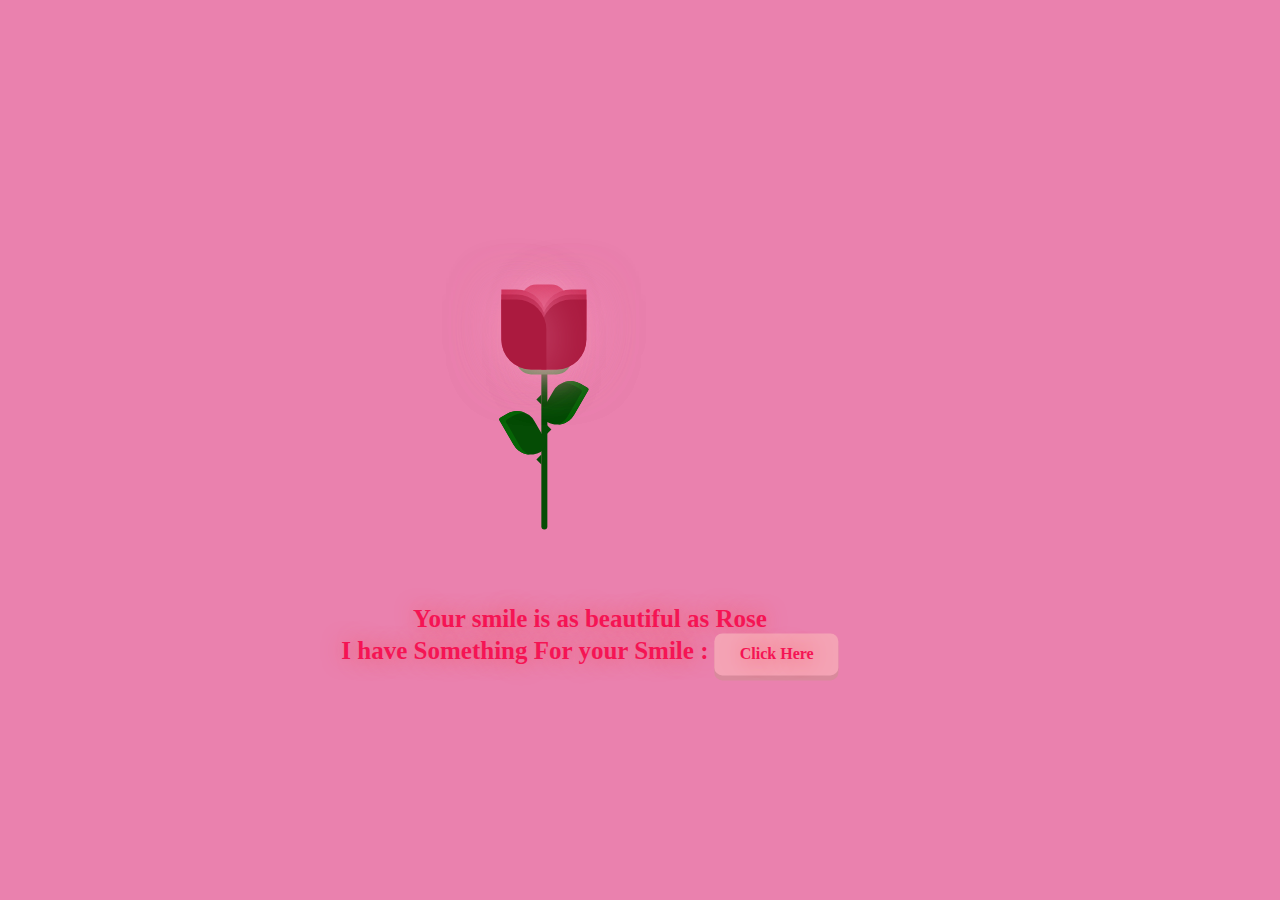
<file: index.html>
<!DOCTYPE html>
<html lang="en">
  <head>
    <meta charset="UTF-8" />
    <meta name="viewport" content="width=device-width, initial-scale=1.0" />
    <title>Sorry</title>
    <link rel="stylesheet" href="style.css" />
    <link
      href="https://fonts.googleapis.com/css?family=Indie+Flower"
      rel="stylesheet"
      type="text/css"
    />
  </head>
  <body>
    <div class="container">
      <div class="glass">
        <div class="shine"></div>
      </div>
      <div class="thorns">
        <div></div>
        <div></div>
        <div></div>
        <div></div>
      </div>
      <div class="leaves">
        <div></div>
        <div></div>
        <div></div>
        <div></div>
      </div>
      <div class="petals">
        <div></div>
        <div></div>
        <div></div>
        <div></div>
        <div></div>
        <div></div>
        <div></div>
      </div>
      <div class="text">
        <h2></h2> Your smile is as beautiful as Rose <br /> 
       I have Something For your Smile : <a  href="new.html" class="button">Click Here</a></h2>
      </div>
    </div>
  </body>
</html>
</file>
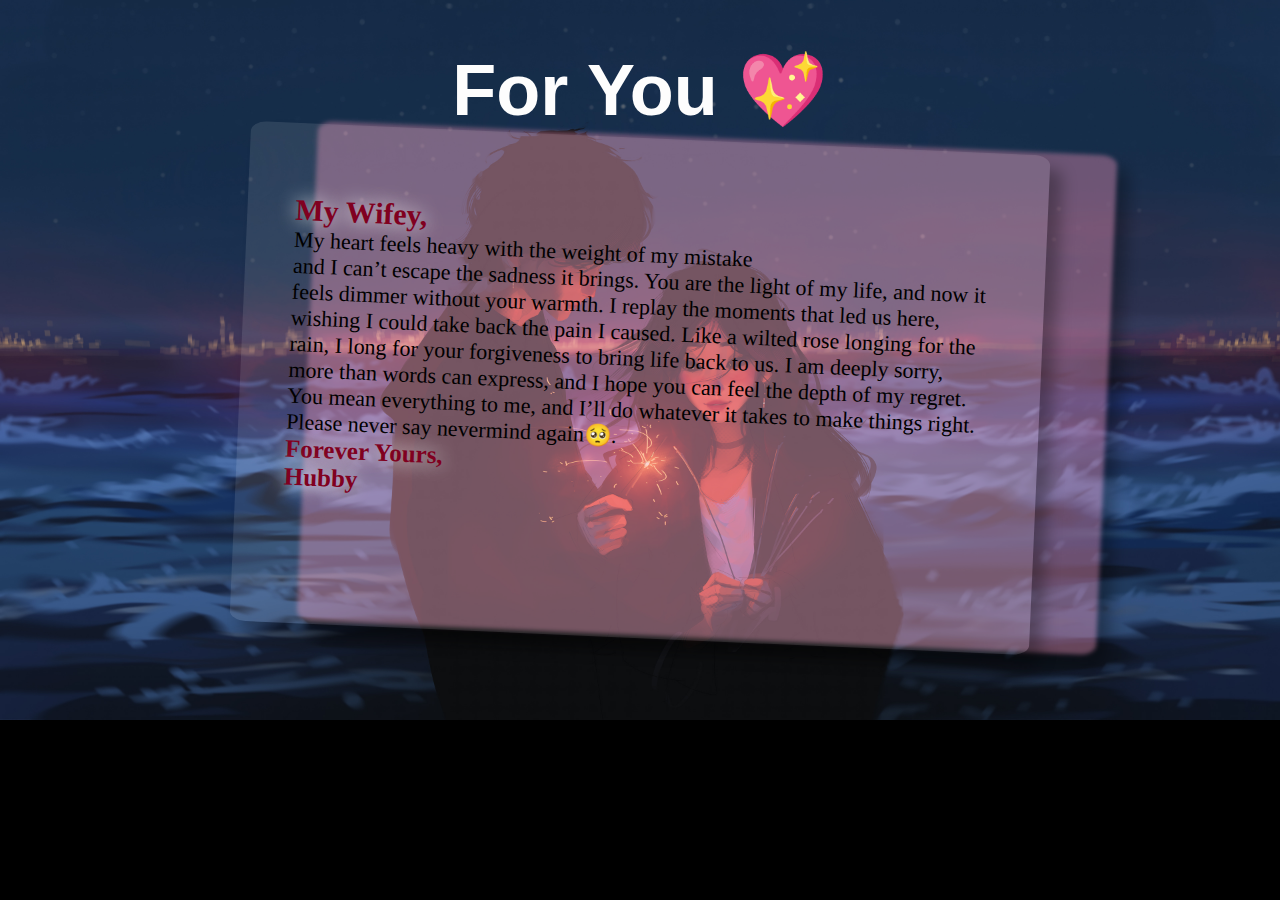
<file: new.html>
<!DOCTYPE html>
<html lang="en">
  <head>
    <meta charset="UTF-8" />
    <meta name="viewport" content="width=device-width, initial-scale=1.0" />
    <title>Apology</title>
    <link rel="stylesheet" href="new.css" />
  </head>
  <body>
    <div class="wrap">
      <h1>For You 💖</h1>
      <div class="postcard1"></div>
      <div class="postcard">
        <div class="letter"></div>
        <p>
          <span>My Wifey,</span>
          <br />
          My heart feels heavy with the weight of my mistake <br />and I can’t escape the sadness it brings.
          You are the light of my life, and now it feels dimmer without your warmth.
I replay the moments that led us here, wishing I could take back the pain I caused.
Like a wilted rose longing for the rain, I long for your forgiveness to bring life back to us.
I am deeply sorry, more than words can express, and I hope you can feel the depth of my regret.
You mean everything to me, and I’ll do whatever it takes to make things right.<br />Please never say nevermind again🥺.
          <br />
          <span class="ullu">
            Forever Yours,
            <br />
            Hubby</span
          >
        </p>
        <div class="address">
         
        </div>
      </div>
    </div>

    
  </body>
</html>
</file>
<file: style.css>
@import url("https://fonts.googleapis.com/css2?family=Great+Vibes&display=swap");
body {
  height: 100%;
  width: 100%;
  background: #ea81ae;
  overflow: hidden;
  text-align: center;
  justify-content: center;
}

.container {
  position: absolute;
  left: 50%;
  top: 50%;
  transform: translate(-50%, -50%);
}

.glass {
  height: 350px;
  width: 200px;
}

.petals > div {
  position: absolute;
  background: #d52d58;
  width: 45px;
  height: 80px;
  top: 55px;
  transition: all 0.5s ease-out;
}
.petals > div:nth-child(1) {
  border-radius: 15px;
  box-shadow: 0px 0px 30px #f594b8;
  left: 80px;
  top: 60px;
  background: #d52d58;
}
.petals > div:nth-child(2),
.petals > div:nth-child(4),
.petals > div:nth-child(6) {
  background: #b81b43;
  left: 60px;
  border-radius: 0px 30px 0px 30px;
  transform-origin: bottom right;
}
.petals > div:nth-child(3),
.petals > div:nth-child(5),
.petals > div:nth-child(7) {
  background: #b81b43;
  left: 100px;
  border-radius: 30px 0px 30px 0px;
  transform-origin: bottom left;
}
.petals > div:nth-child(2) {
  z-index: 5;
  background: #ab1a3f;
  top: 75px;
  height: 70px;
  box-shadow: 0px 0px 50px rgba(245, 148, 184, 0.5);
  animation: bloom2 3s ease-in-out;
  animation-fill-mode: forwards;
}
.petals > div:nth-child(3) {
  z-index: 4;
  background: #ab1a3f;
  top: 75px;
  height: 70px;
  box-shadow: 0px 0px 50px rgba(245, 148, 184, 0.5);
  animation: bloom3 3s ease-in-out, glowing 2.5s ease-in-out infinite;
  animation-fill-mode: forwards;
}
.petals > div:nth-child(4) {
  z-index: 3;
  background: #b81b43;
  top: 70px;
  height: 75px;
  box-shadow: 0px 0px 50px rgba(245, 148, 184, 0.5);
  animation: bloom4 3s ease-in-out, glowing 2.5s ease-in-out infinite;
  animation-fill-mode: forwards;
}
.petals > div:nth-child(5) {
  z-index: 2;
  background: #b81b43;
  top: 70px;
  height: 75px;
  box-shadow: 0px 0px 50px rgba(245, 148, 184, 0.5);
  animation: bloom5 3s ease-in-out, glowing 2.5s ease-in-out infinite;
  animation-fill-mode: forwards;
}
.petals > div:nth-child(6) {
  z-index: 1;
  background: #c9204b;
  top: 65px;
  height: 70px;
  box-shadow: 0px 0px 50px rgba(245, 148, 184, 0.3);
  animation: bloom6 3s ease-in-out, glowing 2.5s ease-in-out infinite;
  animation-fill-mode: forwards;
}
.petals > div:nth-child(7) {
  z-index: 0;
  background: #c9204b;
  top: 65px;
  height: 70px;
  box-shadow: 0px 0px 50px rgba(245, 148, 184, 0.3);
  animation: bloom7 3s ease-in-out, glowing 2.5s ease-in-out infinite;
  animation-fill-mode: forwards;
}

.deadPetals > div {
  position: absolute;
  background: #d52d58;
  width: 20px;
  height: 15px;
  top: 120px;
  border-radius: 0px 30px 0px 30px;
  box-shadow: 0px 0px 30px rgba(245, 148, 184, 0.5);
  transition: all 0.5s ease-out;
}
.deadPetals > div:nth-child(1) {
  left: 80px;
  transform: rotate(-30deg);
  animation: falling 10s 4s ease-in-out infinite;
}
.deadPetals > div:nth-child(2) {
  left: 101px;
  transform: rotate(-30deg);
  animation: falling 20s 8s ease-in-out infinite;
}
.deadPetals > div:nth-child(3) {
  left: 79px;
  transform: rotate(-30deg);
  animation: falling 20s 12s ease-in-out infinite;
}
.deadPetals > div:nth-child(4) {
  left: 92px;
  transform: rotate(-30deg);
  animation: falling 20s 16s ease-in-out infinite;
}

.leaves > div:nth-last-child(1) {
  position: absolute;
  width: 55px;
  height: 30px;
  background: #338f37;
  top: 120px;
  left: 75px;
  border-radius: 100px;
}
.leaves > div:nth-child(1) {
  position: absolute;
  width: 6px;
  height: 210px;
  background: #054c05;
  top: 95px;
  left: 100px;
  border-radius: 0 0 100px 100px;
}
.leaves > div:nth-child(2) {
  position: absolute;
  width: 30px;
  height: 50px;
  top: 53px;
  border-radius: 5px 40px 20px 40px;
  background: #054c05;
  transform-origin: bottom;
  transform: rotate(-30deg);
  top: 180px;
  left: 80px;
  box-shadow: inset 5px 5px #066406;
}
.leaves > div:nth-child(3) {
  position: absolute;
  width: 30px;
  height: 50px;
  top: 53px;
  border-radius: 40px 5px 40px 20px;
  background: #054c05;
  transform-origin: bottom;
  transform: rotate(30deg);
  top: 150px;
  left: 95px;
  box-shadow: inset -5px 5px #066406;
}

.thorns > div {
  position: absolute;
  width: 0;
  height: 0;
  top: 140px;
}
.thorns > div:nth-child(odd) {
  border-top: 5px solid transparent;
  border-bottom: 5px solid transparent;
  border-left: 5px solid #054c05;
  left: 105px;
}
.thorns > div:nth-child(even) {
  border-top: 5px solid transparent;
  border-bottom: 5px solid transparent;
  border-right: 5px solid #054c05;
  left: 95px;
}
.thorns > div:nth-child(1) {
  top: 200px;
}
.thorns > div:nth-child(2) {
  top: 170px;
}
.thorns > div:nth-child(4) {
  top: 230px;
}

@keyframes bloom2 {
  50% {
    transform: rotate(-90deg);
    top: 200px;
    left: 100px;
  }
  100% {
    transform: rotate(-60deg);
    top: 252px;
    left: 50px;
    background: #71122a;
    box-shadow: 0px 0px 0px rgba(245, 148, 184, 0);
  }
}
@keyframes bloom3 {
  100% {
    transform: rotate(45deg);
  }
}
@keyframes bloom4 {
  100% {
    transform: rotate(-20deg);
  }
}
@keyframes bloom5 {
  100% {
    transform: rotate(20deg);
  }
}
@keyframes bloom6 {
  100% {
    transform: rotate(-5deg);
  }
}
@keyframes bloom7 {
  100% {
    transform: rotate(5deg);
  }
}
@keyframes glowing {
  50% {
    background: #d7365f;
    box-shadow: 0px 0px 60px #f594b8;
  }
}
@keyframes falling {
  20% {
    top: 335px;
    background: #9d193b;
    box-shadow: 0px 0px 0px rgba(245, 148, 184, 0);
  }
  100% {
    top: 335px;
    opacity: 0;
  }
}
.text {
  font-family: cursive;
  font-weight: 800;
  font-size: 25px;
  text-align: center;
  justify-content: center;
  color: rgb(245, 20, 84);
  text-shadow: 0 0 20px rgb(241, 94, 106);
  margin-left: -100px;
}
.text a {
  color: rgb(245, 20, 84);
}
.text a:hover {
  color: white;
  text-shadow: 0 0 20px rgb(235, 25, 42);
}
.button {
  display: inline-block;
  padding: 12px 25px;
  font-size: 16px;
  color: #fff;
  background-color: #f4a3b5; /* Cream pink color */
  border: none;
  border-radius: 8px;
  text-decoration: none;
  text-align: center;
  box-shadow: 0 5px #d98a9c; /* Shadow to give 3D effect */
  transition: all 0.3s ease;
}

.button:hover {
  background-color: #f28ca3; /* Slightly darker pink on hover */
  box-shadow: 0 3px #d98a9c;
  transform: translateY(2px); /* Button moves slightly down on hover */
}

.button:active {
  box-shadow: 0 1px #d98a9c;
  transform: translateY(4px); /* Button appears pressed */
}
</file>
<file: new.css>
@import url("https://fonts.googleapis.com/css2?family=Great+Vibes&display=swap");
* {
  box-sizing: border-box;
}

body {
  font-family: "Varela Round", "Quicksand", sans-serif;
  background: url(background.jpg);
  background-size: cover;
  background-repeat: no-repeat;
  background-color: black;
}

.postcard {
  width: 800px;
  height: 500px;
  background: rgba(255, 255, 255, 0.101);

  margin: 0 auto;
  border-radius: 2%;
  display: flex;
  justify-content: space-between;
  padding: 3em;
  box-shadow: 0.8em 0.8em 15px rgba(0, 0, 0, 0.3);
  -ms-transform: rotate(2.5deg); /* IE 9 */
  -webkit-transform: rotate(2.5deg); /* Chrome, Safari, Opera */
  transform: rotate(2.5deg);
  -moz-transition: all 0.5s ease;
  -webkit-transition: all 0.5s ease;
  -o-transition: all 0.5s ease;
  transition: all 0.5s ease;
}

.postcard1 {
  width: 800px;
  height: 500px;
  background: #f594b862;
  position: absolute;
  left: 24%;
  -webkit-filter: blur(2px);
  z-index: -1;
  margin: 0 auto;
  border-radius: 2%;
  display: flex;
  justify-content: space-between;
  padding: 3em;
  box-shadow: 0.8em 0.8em 15px rgba(0, 0, 0, 0.3);
  -ms-transform: rotate(2.5deg); /* IE 9 */
  -webkit-transform: rotate(2.5deg); /* Chrome, Safari, Opera */
  transform: rotate(2.5deg);
  -moz-transition: all 0.5s ease;
  -webkit-transition: all 0.5s ease;
  -o-transition: all 0.5s ease;
  transition: all 0.5s ease;
}

h1 {
  text-align: center;
  font-size: 4.5em;
  color: #fdfdfd;
  margin-bottom: 5px;
}

/*animation*/
.postcard:hover,
.postcard:active,
.postcard:focus {
  -ms-transform: rotate(0deg); /* IE 9 */
  -webkit-transform: rotate(0deg); /* Chrome, Safari, Opera */
  transform: rotate(0deg);
  -moz-transition: all 0.5s ease;
  -webkit-transition: all 0.5s ease;
  -o-transition: all 0.5s ease;
  transition: all 0.5s ease;
}

.mail_stamp {
  width: 100px;
  float: right;
}

.push {
  margin-bottom: 1em;
  margin-top: 0.5em;
}

/*footer*/
footer {
  margin: 2em auto;
  text-align: center;
  font-family: "Varela Round", "Quicksand", sans-serif;
  color: white;
}

footer p {
  font-size: 1em;
  letter-spacing: 1px;
}
p span {
  font-size: 30px;
  font-weight: 600;
  text-shadow: 0 0 20px rgb(255, 255, 255);
  color: #800020;
}
p {
  font-size: 22px;
  font-family: cursive;
  font-weight: 540;
}
.ullu {
  font-size: 25px;

  text-shadow: 0 0 20px rgb(255, 255, 255);
}
</file>
